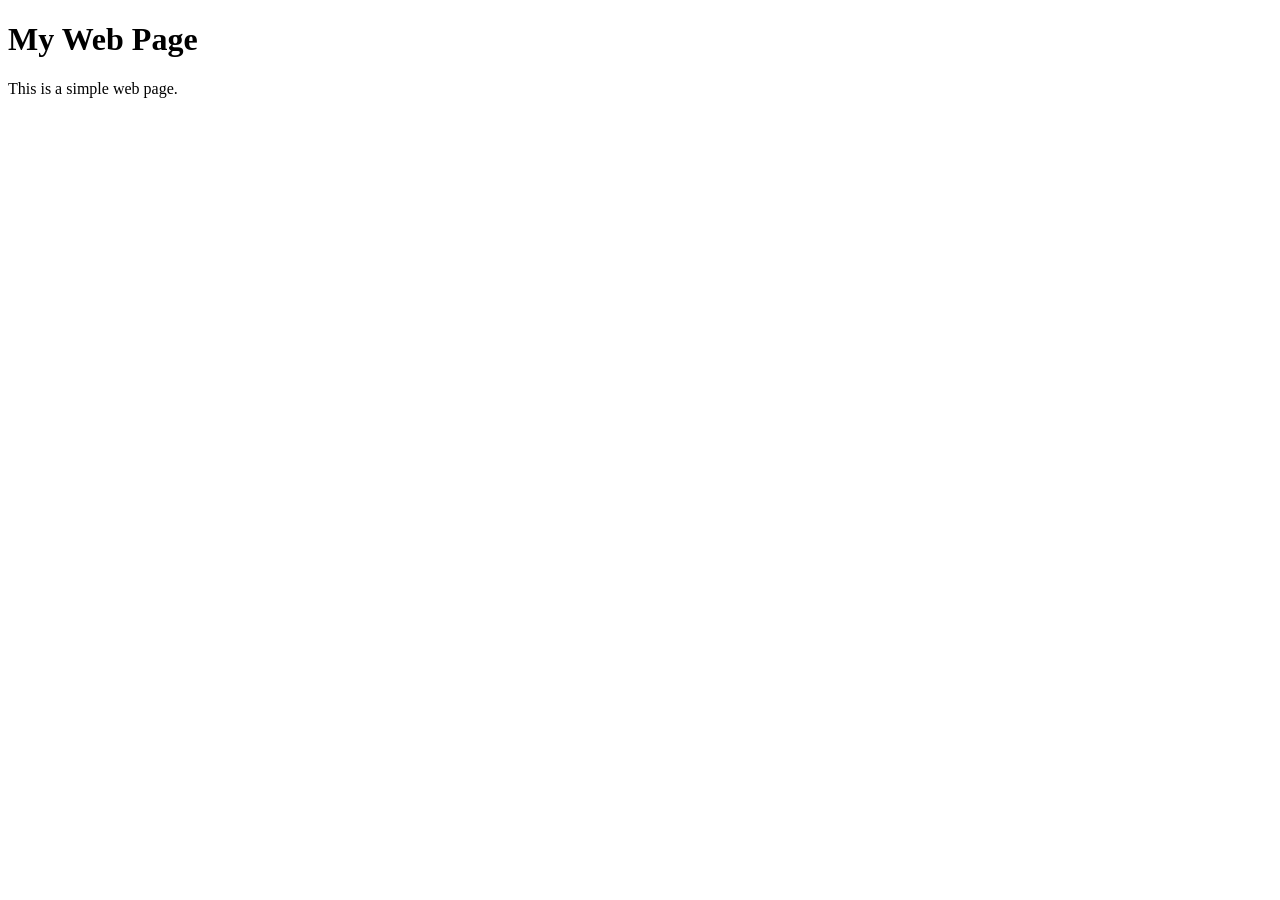
<file: test_sequence.html>
<!DOCTYPE html>
<html lang="en">
<head>
    <meta charset="UTF-8">
    <meta name="viewport" content="width=device-width, initial-scale=1.0">
    <title>Document</title>
</head>
<body>
    <h1>My Web Page</h1>
    <p>This is a simple web page.</p>

</body>
</html>
</file>
